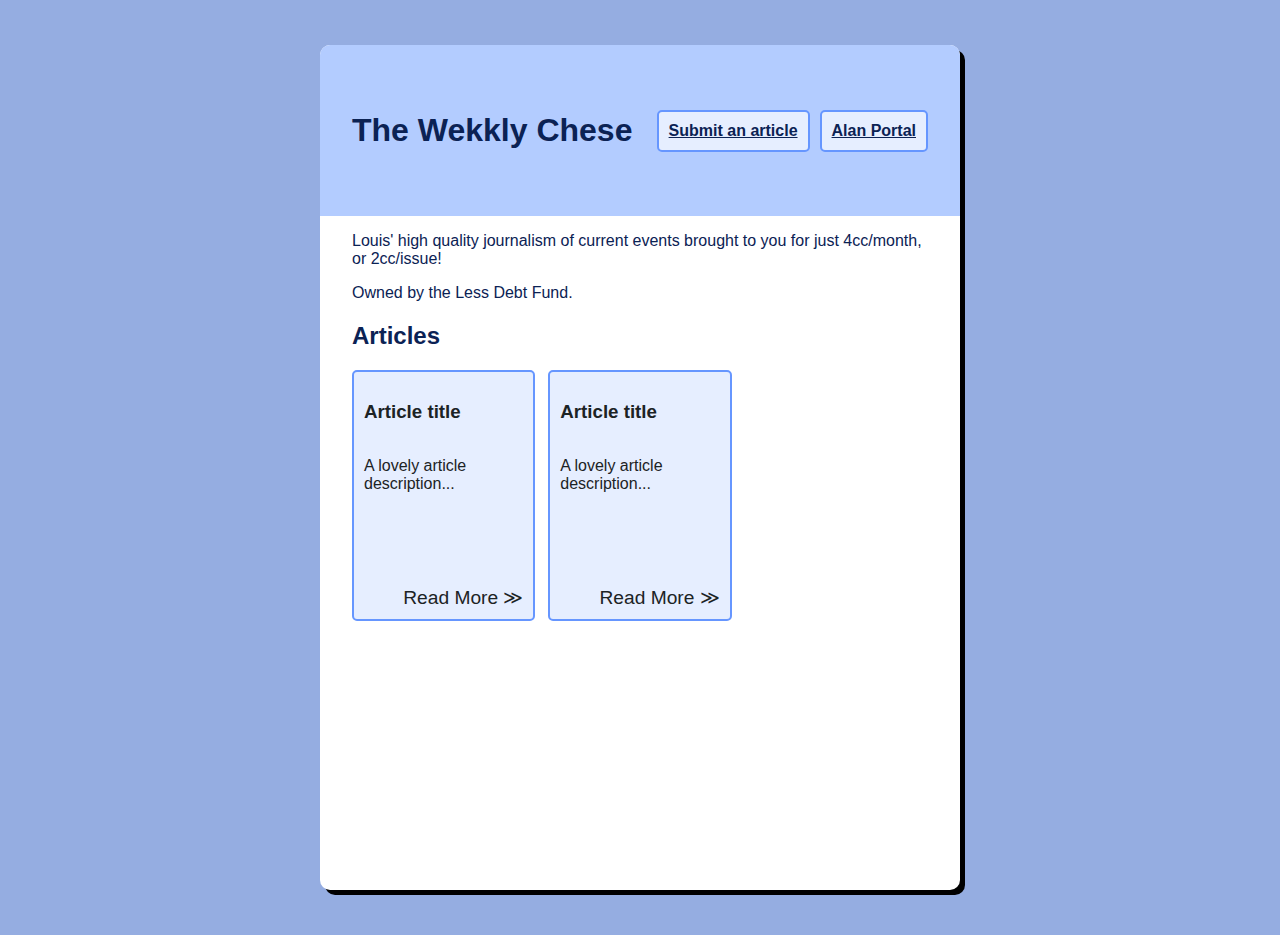
<file: index.html>
<!DOCTYPE html>
<html lang="en">
    <head>
        <meta charset="utf-8">
        <title>The Wekkly Chese | Online Newspaper</title>
        <link rel="stylesheet" href="style.css">
    </head>
    <body>
        <main>
            <header>
                <h1>The Wekkly Chese</h1>
                <nav>
                    <a href="submit.html">Submit an article</a>
                    <a href="alan.html">Alan Portal</a>
                </nav>
            </header>
            <section>
                <p>Louis' high quality journalism of current events brought to you for just 4cc/month, or 2cc/issue!</p>
                <p>Owned by the Less Debt Fund.</p>
                <h2>Articles</h2>
                <ul>
                    <li>
                        <a href="https://example.com">
                            <h3>Article title</h3>
                            <p>A lovely article description...</p>
                        </a>
                    </li>
                    <li>
                        <a href="https://example.com">
                            <h3>Article title</h3>
                            <p>A lovely article description...</p>
                        </a>
                    </li>
                </ul>
            </section>
        </main>
    </body>
</html>
</file>
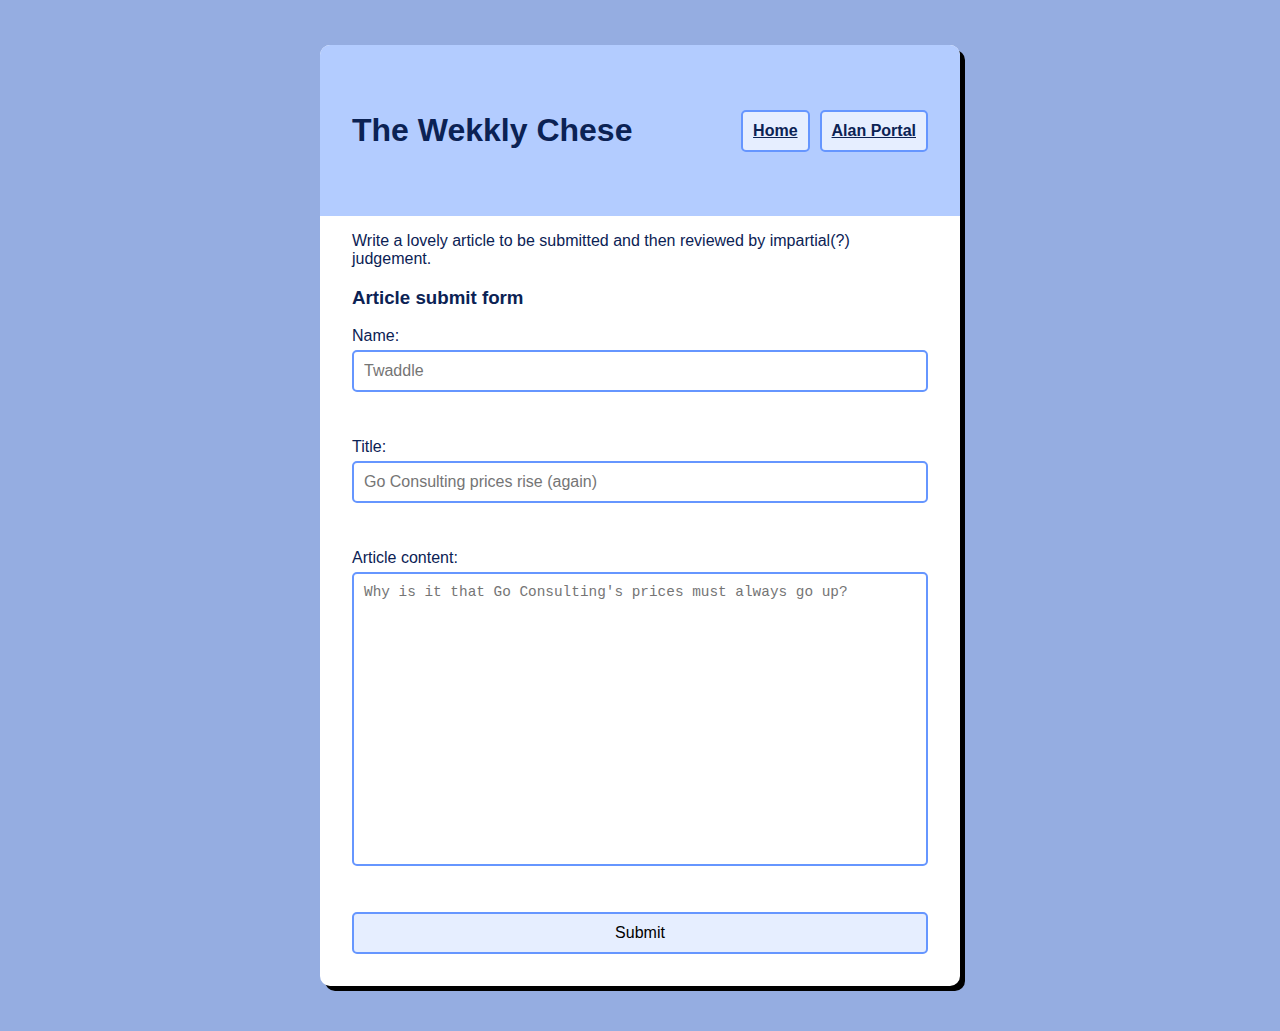
<file: submit.html>
<!DOCTYPE html>
<html lang="en">
    <head>
        <meta charset="utf-8">
        <title>Submit Article | The Wekkly Chese</title>
        <link rel="stylesheet" href="style.css">
    </head>
    <body>
        <main>
            <header>
                <h1>The Wekkly Chese</h1>
                <nav>
                    <a href="index.html">Home</a>
                    <a href="alan.html">Alan Portal</a>
                </nav>
            </header>
            <section>
                <p>Write a lovely article to be submitted and then reviewed by impartial(?) judgement.</p>
                <h3>Article submit form</h3>
                <form autocomplete="off" autocapitalize="on">
                    <label for="name">Name:</label>
                    <input type="text" name="name" id="name" placeholder="Twaddle">
                    <br><br>
                    <label for="title">Title:</label>
                    <input type="text" name="title" id="title" placeholder="Go Consulting prices rise (again)">
                    <br><br>
                    <label for="content">Article content:</label>
                    <textarea type="textarea" name="content" id="content" placeholder="Why is it that Go Consulting's prices must always go up?"></textarea>
                    <br><br>
                    <input type="submit">
                </form>
            </section>
        </main>
    </body>
</html>
</file>
<file: style.css>
body {
    min-height: 90vh;
    margin-top: 5vh;
    margin-bottom: 5vh;
    margin-left: 25vw;
    margin-right: 25vw;
    color: rgb(11, 34, 84);

    background-color: rgb(149, 173, 225);
    font-family: 'Segoe UI', Tahoma, Geneva, Verdana, sans-serif;

    display: flex;
    flex-direction: column;
    align-content: stretch;
}

main {
    background-color: white;
    border-radius: 10px;
    width: 50vw;
    min-height: 90vh;

    display: flex;
    flex-direction: column;
    align-content: stretch;

    box-shadow: 5px 5px #000000;
}

header {
    background-color: rgb(179, 204, 255);
    border-top-left-radius: 10px;
    border-top-right-radius: 10px;
    width: 45vw;
    min-height: 15vh;

    display: flex;
    align-items: center;
    align-content: center;
    flex-wrap: wrap;
    padding: 2vh 2.5vw;
}

@media screen and (max-width: 900px) {
    body{
        margin: 10px !important;
    }
    main {
        width: auto;
    }
    header {
        width: auto;
    }
}

nav {
    flex-grow: 1;
    display: inline-flex;
    flex-wrap: nowrap;
    justify-content: flex-end;
    gap: 10px;
}

button, nav a, input[type="submit"] {
    background-color: rgb(230, 238, 255);
    border: rgb(102, 150, 255) solid 2px;
    border-radius: 5px;
    font-size: 1rem;
    padding: 10px;

    transition: .2s;
}

input[type="text"] {
    border-radius: 5px;
    border: rgb(102, 150, 255) solid 2px;
    padding: 10px;
    font-size: 1rem;
}

form {
    display: flex;
    flex-direction: column;
    align-items: stretch;
    gap: 5px;
}

textarea {
    resize: none;
    height: 30vh;
    border-radius: 5px;
    border: rgb(102, 150, 255) solid 2px;
    padding: 10px;
    font-size: 0.9rem;
    font-family: monospace;
}

section {
    padding: 0 2.5vw 2.5vw;
}

section ul {
    padding: 0;
    height: 52.5vh;
    display: grid;
    grid-template-columns: 1fr 1fr 1fr;
    grid-gap: 1vh 1vw;
    overflow: auto;

    list-style:none;
}

section ul li a {
    display: flex;
    flex-direction: column;
    text-decoration: none;

    height: 25.25vh;
    background-color: rgb(230, 238, 255);
    color: rgb(28, 35, 37);
    font-weight: normal;
    border: rgb(102, 150, 255) solid 2px;
    border-radius: 5px;
    padding: 10px;

    transition: .5s;
}

section ul li :after {
    content: "Read More\A0\226b";
    text-align: right;
    font-size: larger;

    flex-grow: 1;
    display: flex;
    flex-direction: column-reverse;
}

section ul li a ::after {
    content: "";
}

@media screen and (max-width: 900px) {
    section ul {
        grid-template-columns: 1fr 1fr;
    }
}

section ul li a:hover {
    background-color: rgb(255, 255, 255);
    color: rgb(26, 31, 44);
    border: rgb(77, 133, 255) solid 2px;
}

a:hover, input[type="submit"]:hover {
    background-color: rgb(179, 204, 255);
    color: rgb(77, 133, 255);
    border: rgb(77, 133, 255) solid 2px;
    text-decoration: underline;
}

a {
    font-weight: bold;
    color: rgb(11, 34, 84);
}

a:hover {
    text-decoration: underline;
}
</file>
